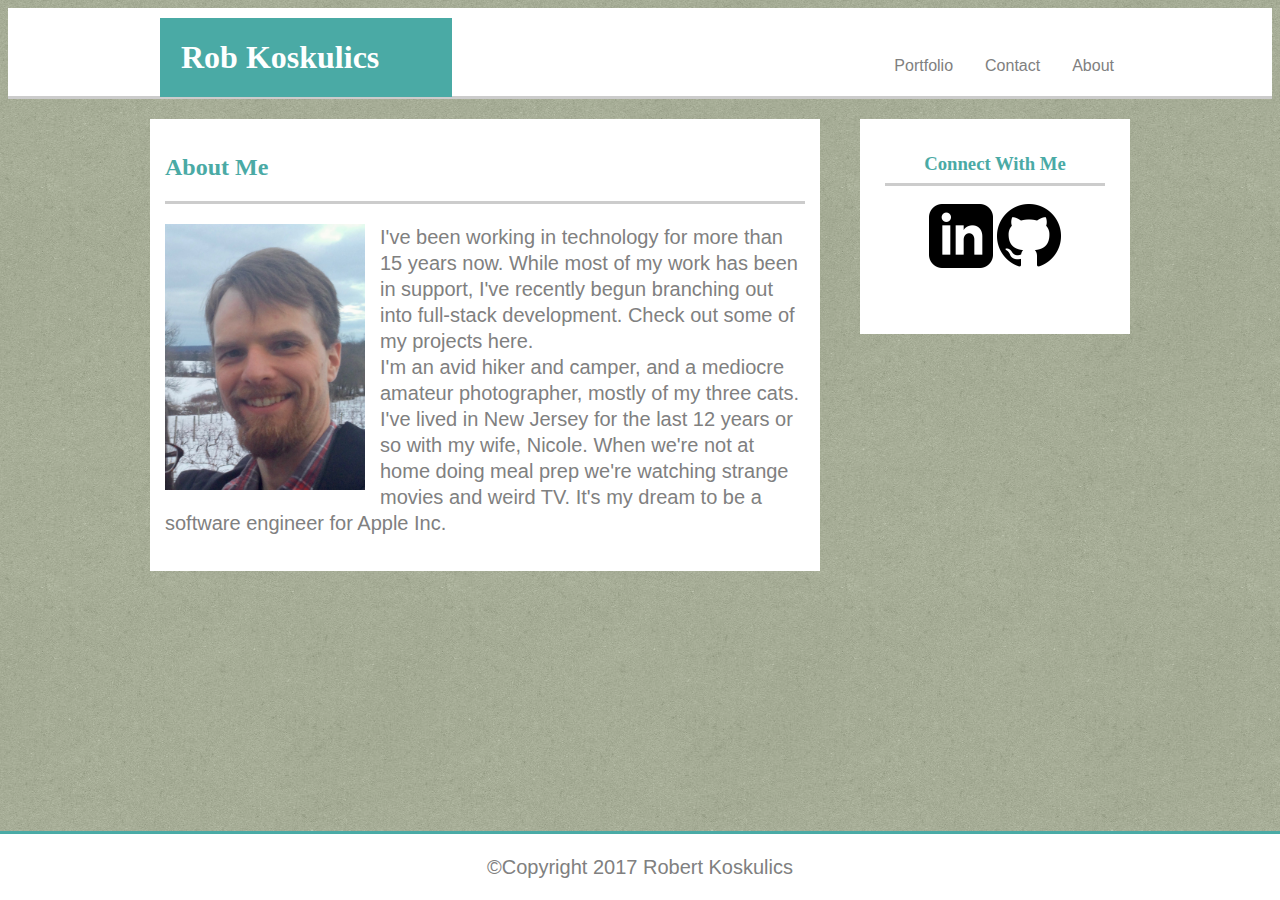
<file: index.html>
<!DOCTYPE html>
<html lang="en-us">
<head>
	<meta charset="UTF-8">
	<title>About Rob Koskulics</title>
	<!-- Got it to link, make sure quotes are the right type! -->
	<link rel="stylesheet" type="text/css" href="./assets/css/style.css">
</head>
<body>
	<div id="name_links">
		<h1>Rob Koskulics</h1>

		<div id="links">
				<ul>
					<li><a href="./index.html">About</a></li>
					<li><a href="./contact.html">Contact</a></li>
					<li><a href="./portfolio.html">Portfolio</a></li>
				</ul>
		</div>
	</div>

	<div id="main_content">
		<h2>About Me</h2>
			<div id="pic_float">
				<img src="./assets/images/AboutMe.jpg" alt="Robert Koskulics" width="200">
			</div>
			
			<p>
			I've been working in technology for more than 15 years now.  While most of my work has been in support, I've recently begun branching out into full-stack development.  Check out some of my projects here.<br>I'm an avid hiker and camper, and a mediocre amateur photographer, mostly of my three cats.  I've lived in New Jersey for the last 12 years or so with my wife, Nicole.  When we're not at home doing meal prep we're watching strange movies and weird TV.  It's my dream to be a software engineer for Apple Inc.
			</p>
			
		<!-- This is going to go along the right side of the screen -->
	</div>
		<!-- Working with connect as an ID did not allow it to change, but changint the category to a class did.  Need to ask why -->
	<div class="connect">
		<h3>Connect With Me</h3>
			<a href="https://www.linkedin.com/in/robertkoskulics/">
				<img src="./assets/images/linked.png" alt="LinkedIn">
			</a>
			<a href="https://github.com/rkoskulics">
				<img src="./assets/images/github.png" alt="Github">
			</a>
	</div>
	<div id="foot">
		<footer>
			<p>&copyCopyright 2017 Robert Koskulics</p>
		</footer>
	</div>
</body>
</html>
</file>
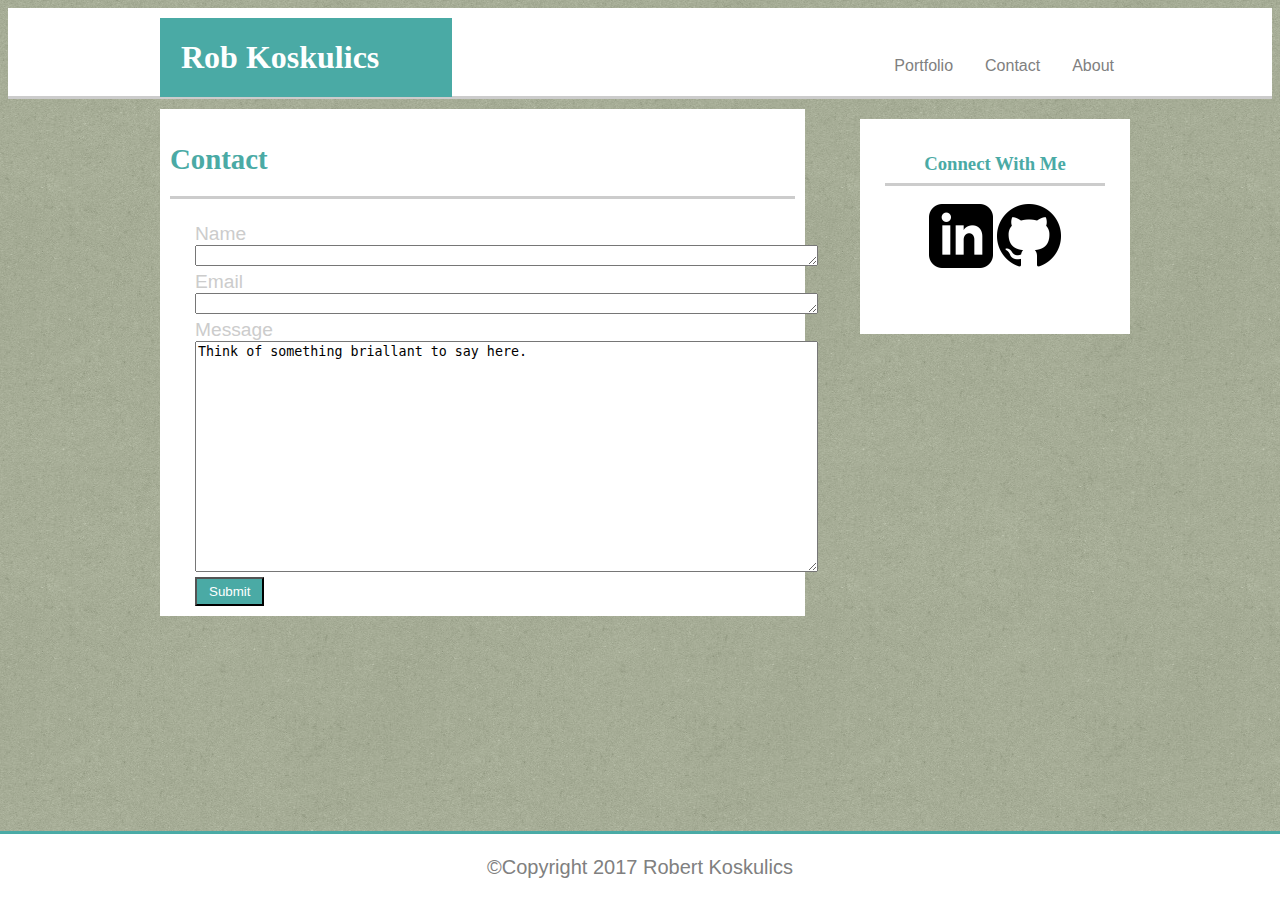
<file: contact.html>
<!DOCTYPE html>
<html>
<head>
	<title>Contact Me</title>
	<link rel="stylesheet" type="text/css" href="./assets/css/style.css">

</head>
<body>
	<div id="name_links">
		<h1>Rob Koskulics</h1>

		<div id="links">
			<ul>
				<li><a href="./index.html">About</a></li>
				<li><a href="./contact.html">Contact</a></li>
				<li><a href="./portfolio.html">Portfolio</a></li>
			</ul>
		</div>
	</div>

	<div class="connect">
		<h3>Connect With Me</h3>
			<a href="https://www.linkedin.com/in/robertkoskulics/">
				<img src="./assets/images/linked.png" alt="LinkedIn">
			</a>
			<a href="https://github.com/rkoskulics">
				<img src="./assets/images/github.png" alt="Github">
			</a>
	</div>

	<div id="contact-info">

		<h2>Contact</h2>

	<form action="about:blank">
		Name <br><textarea name="Name" rows="1" cols="75"></textarea><br>
		Email <br><textarea name="Email" rows="1" cols="75"></textarea><br>
		Message <br><textarea name="message" rows="15" cols="75">Think of something briallant to say here.</textarea><br>
		<input type="button" value="Submit">
	</form>
	</div>

	<div id="foot">
		<footer>
			<p>&copyCopyright 2017 Robert Koskulics</p>
		</footer>
	</div>

</body>
</html>
</file>
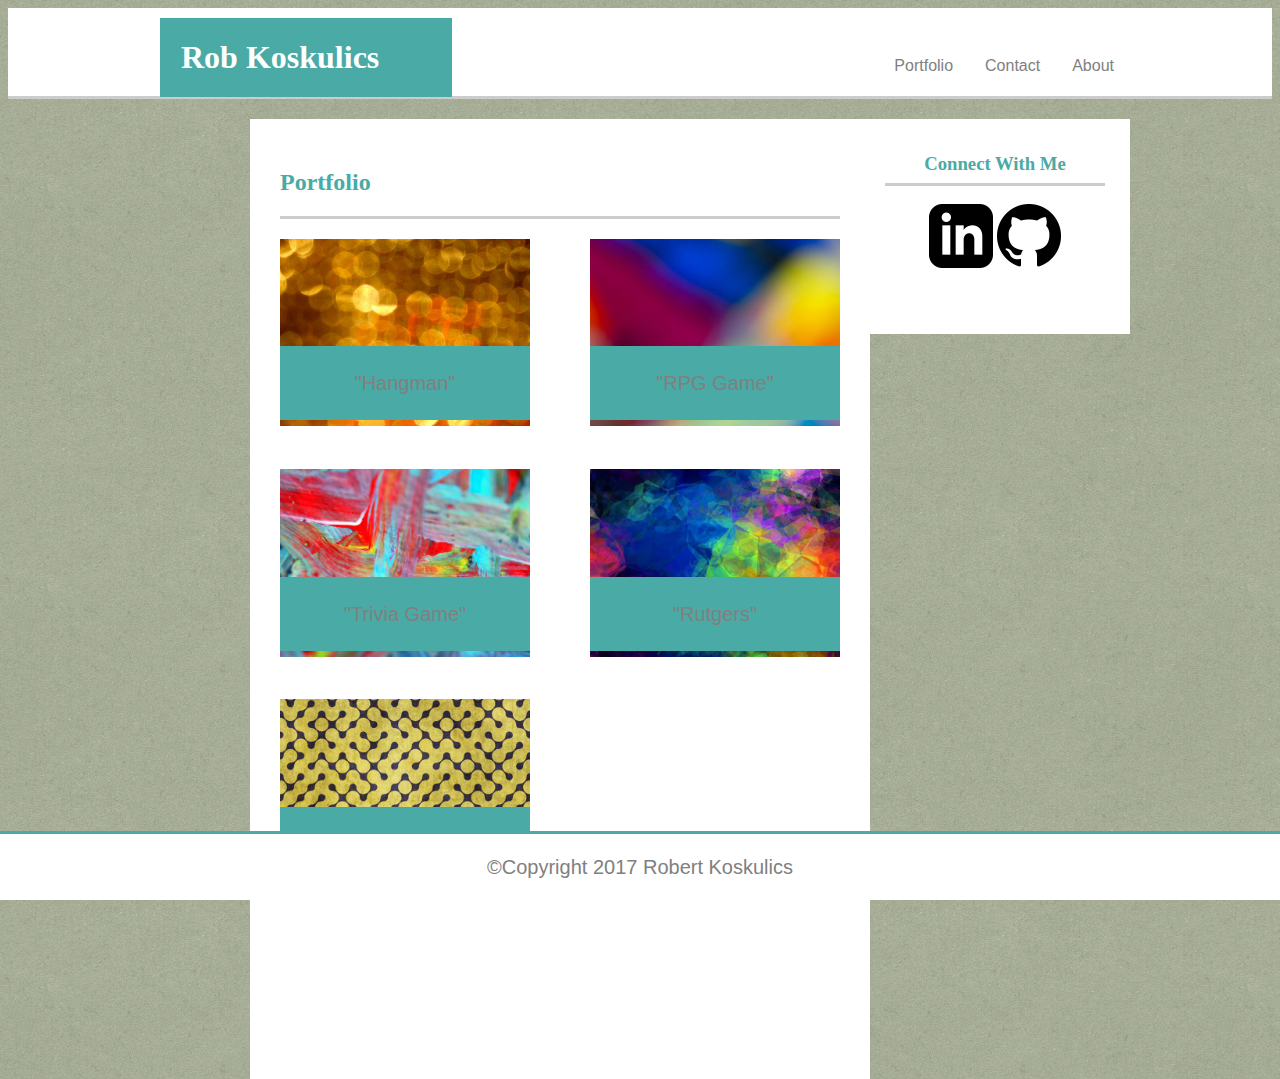
<file: portfolio.html>
<!DOCTYPE html>
<html>
<head>
	<title>Rob Koskulics's Portfolio</title>
	<link rel="stylesheet" type="text/css" href="./assets/css/style.css">
</head>

<body>
	<div id="name_links">
		<h1>Rob Koskulics</h1>

		<div id="links">
				<ul>
					<li><a href="./index.html">About</a></li>
					<li><a href="./contact.html">Contact</a></li>
					<li><a href="./portfolio.html">Portfolio</a></li>
				</ul>
		</div>
	</div>

	<div class="projectBox">
		<h2>Portfolio</h2> 

		<div id="project0">
			<img src="./assets/images/abstract0.jpg" alt="Hangman" width="250">
				<div class="projectTitle">
					<p>"Hangman"</p>
				</div>
		</div>

		<div id="project1">
			<img src="./assets/images/abstract1.jpg" alt="RPG Game" width="250">
				<div class="projectTitle">
					<p>"RPG Game"</p>
				</div>
		</div>

		<div id="project2">
			<img src="./assets/images/abstract2.jpg" alt="Triva" width="250">
				<div class="projectTitle">
					<p>"Trivia Game"</p>
				</div>
		</div>

		<div id="project3">
			<img src="./assets/images/abstract3.jpg" alt="Rutgers Info Widget" width="250">
			<div class="projectTitle">
				<p>"Rutgers"</p>
			</div>
		</div>

		<div id="project4">
			<img src="./assets/images/abstract4.jpg" alt="RoShamBo" width="250">
				<div class="projectTitle">
					<p>"Rock Paper Scissors"</p>
				</div>
		</div>
	</div>		

	<div class="connect">
		<h3>Connect With Me</h3>
			<a href="https://www.linkedin.com/in/robertkoskulics/">
				<img src="./assets/images/linked.png" alt="LinkedIn">
			</a>
			<a href="https://github.com/rkoskulics">
				<img src="./assets/images/github.png" alt="Github">
			</a>
	</div>
	<div id="foot">
		<footer>
			<p>&copyCopyright 2017 Robert Koskulics</p>
		</footer>
	</div>
</body>
</html>
</file>
<file: assets/css/style.css>
body{
	background-image: url(../images/green_cup.png);
}
#name_links{
	height: 88px;
	width: 100%;
	background-color: #ffffff;
	border-bottom-style: solid;
	border-bottom-color: #cccccc;
	

}
#pic_float{
	float:left;
	margin-right: 15px;
}

ul {
    list-style-type: none;
    overflow: hidden;
    background-color: #ffffff;
}

li {
    float: right;
}

li a {
    display: block;
    color: grey;
    text-align: center;
    padding: 16px;
    text-decoration: none;
}

li a:hover {
    background-color: #111111;
}

h1{
	position: absolute;
	left: 150px;
	background: #4aaaa5;
	color: #feffff;
	margin: 10px;
	padding: 21px;
	width: 250px;
	font-family: "Georgia", "Times", "Times New Roman", serif;



}

#links{
	position:absolute;
	top: 25px;
	right: 150px;

}

a:link {
    color: grey;
    background-color: transparent;
    text-decoration: none;
    font-family: "Arial", "Helvetica Neue", "Helvetica", sans-serif;
    }

#main_content{
	position: absolute;
	left: 150px;
	right: 460px;
	background-color: #ffffff;
	padding: 15px;
	margin-top: 20px

}

.connect{
	position: absolute;
	right: 150px;
	background-color: #ffffff;
	margin-top: 20px;
	width: 270px;
	text-align: center;
	height: 200px;
	padding-top: 15px;
	background-color: #ffffff;
}

#foot {
    position: fixed;
    left: 0;
    bottom: 0;
    width: 100%;
    background-color: white;
    color: #666666;
    text-align: center;
    border-top-style: solid;
    border-top-color:#4aaaa5;
    z-index: 3;
}

h2{
	color: #4aaaa5;
	border-bottom-style: solid;
	border-bottom-color: #cccccc;
	padding-bottom: 20px;
	font-family: "Georgia", "Times", "Times New Roman", serif;
}
/*When I had this tag earlier it didn't work.  Unclear as to why, unless it's because it was before the h2 tag, or before the main content.*/
p{
	line-height: 26px;
	font-size: 20px;
	font-family: "Arial", "Helvetica Neue", "Helvetica", sans-serif;
	color:grey;
}
h3{
	color:#4aaaa5;
	border-bottom-style: solid;
	border-bottom-color: #cccccc;
	margin-right: 25px;
	margin-left: 25px;
	padding-bottom: 8px;
}

/*This is where the CSS for portfolio starts*/
.projectBox{
	width: 560px;
	height:900px;
	background-color: #ffffff;
	position: absolute;
	left: 250px;
	margin-top: 20px;
	padding:30px;
}
#project0{
	position: absolute;
	left:30px;
}
#project1{
	position: absolute;
	right:30px;
}
#project2{
	position: absolute;
	top: 350px;
	left: 30px;
}
#project3{
	position: absolute;
	top: 350px;
	right:30px;
}
#project4{
	position: absolute;
	top: 580px;
	left: 30px;
}
.projectTitle{
	background-color:#4aaaa5;
	color:#ffffff;
	text-align: center;
	padding-top: 4px;
	padding-bottom: 4px;
	font-family: "Arial", "Helvetica Neue", "Helvetica", sans-serif;
	z-index: 2;
	position: absolute;
	bottom: 10px;
	width:250px;
}

/*This is where the CSS for the Contact page starts*/
#contact-info{
	background-color: #ffffff;
	width: 625px;
	color: #cccccc;
	font-size:120%;
	font-family: "Arial", "Helvetica Neue", "Helvetica", sans-serif;
	padding:10px;
	margin:10px;
	position: absolute;
	left:150px;
}
form{
	padding-left:25px;
	padding-right: 25px;
}

input{
	background-color: #4aaaa5;
	color: #ffffff;
	padding: 5px 12px 5px 12px;
}
</file>
